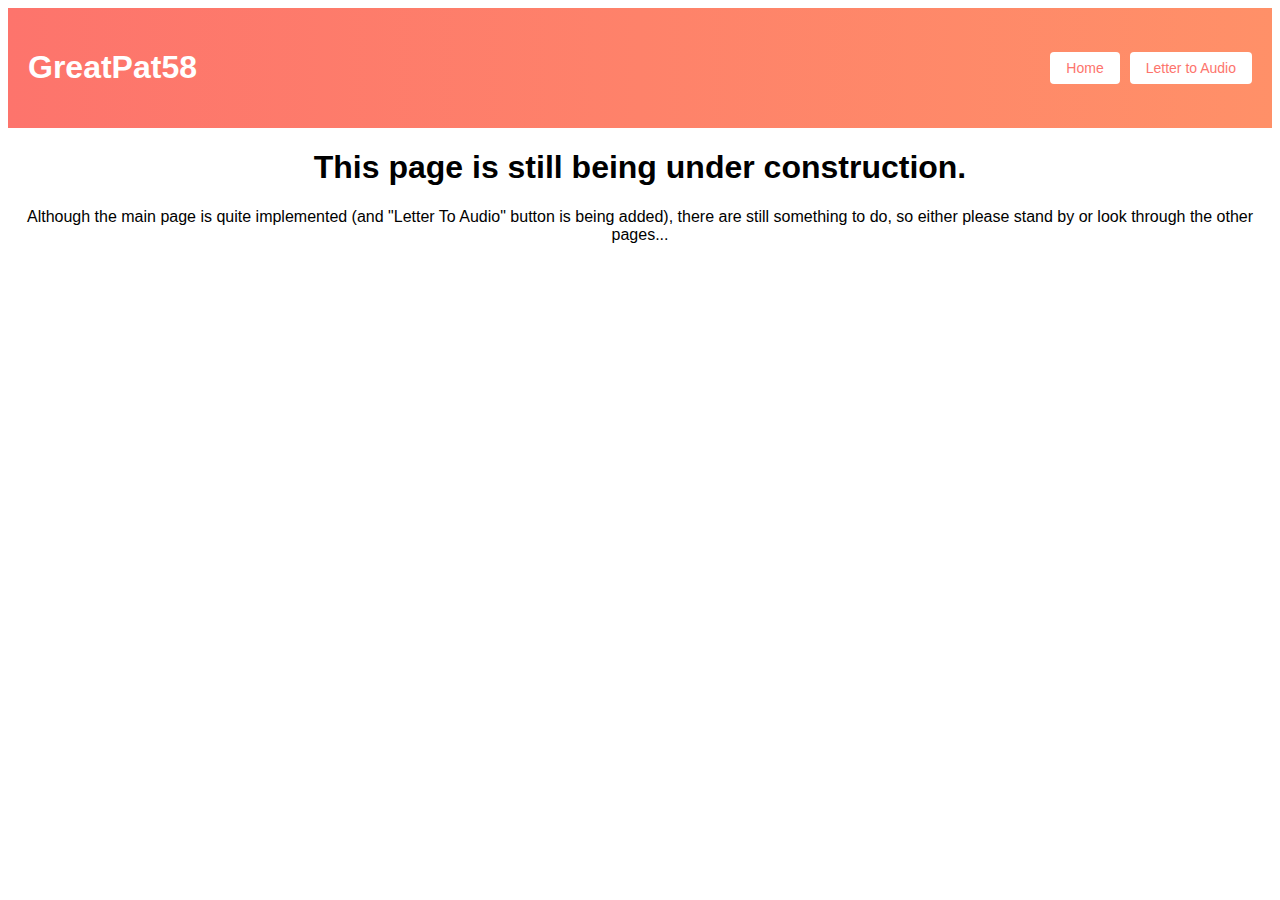
<file: index.html>
<!DOCTYPE html>
<html>
<head>
<title>GreatPat58</title>
<link rel="stylesheet" href="styles.css">
</head>

<body style="text-align: center;">
	<header>
    <div class="logo">
      <h1>GreatPat58</h1>
    </div>
    <div class="buttons">
      <a class="button" href="#">Home</a>
      <a class="button" href="PatrykTextToSpeech.html">Letter to Audio</a>
    </div>
  </header>
<h1>This page is still being under construction.</h1>
Although the main page is quite implemented (and "Letter To Audio" button is being added), there are still something to do, so either please stand by or look through the other pages...
</body>

</html>
</file>
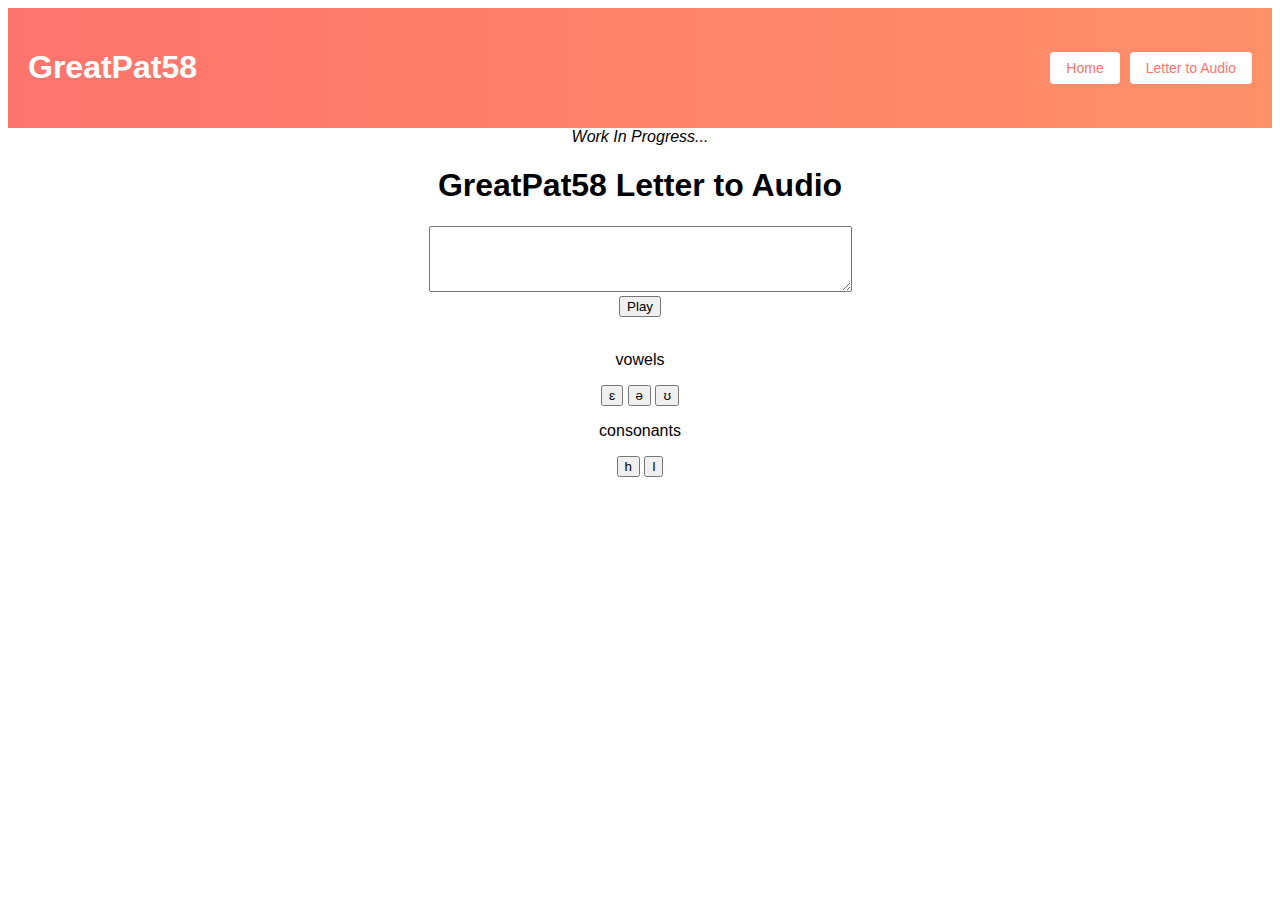
<file: PatrykTextToSpeech.html>
<!DOCTYPE html>
<html>
<head>
    <title>GreatPat58 | LTA</title>
    <link rel="stylesheet" href="styles.css">
</head>
<body style="text-align: center;">

  <header>
    <div class="logo">
      <h1>GreatPat58</h1>
    </div>
    <div class="buttons">
      <a class="button" href="index.html">Home</a>
      <a class="button" href="#">Letter to Audio</a>
    </div>
  </header>
    <i>Work In Progress...</i>
    <h1>GreatPat58 Letter to Audio</h1>
    <textarea id="inputText" rows="4" cols="50"></textarea><br>
    <button onclick="playText()">Play</button>
    <!-- <button onclick="downloadAudio()">Download Audio</button> --><br><br>

    <div id="letterButtons">
        <p>vowels</p>
        <button onclick="addLetter('ɛ')">ɛ</button>
        <button onclick="addLetter('ə')">ə</button>
        <button onclick="addLetter('ʊ')">ʊ</button>
        <p>consonants</p>
        <button onclick="addLetter('h')">h</button>
        <button onclick="addLetter('l')">l</button>
        <!-- Add more buttons for other letters -->
    </div>

    <script>
        var audioData = []; // Array to store the audio data

        function playText() {
            var input = document.getElementById('inputText').value.trim();
            var audioElements = [];
            var audioIndex = 0;
            var delay = 0; // Adjust this value to control the delay between each letter (in milliseconds)

            var punctuationAudioFiles = {
                '.': 'dot.wav',
                ',': 'comma.wav',
                '?': 'question.wav',
                '!': 'exclamation.wav',
                // Add more punctuation marks as needed
            };

            for (var i = 0; i < input.length; i++) {
                var character = input.charAt(i);
                var audioFile;

                if (punctuationAudioFiles.hasOwnProperty(character)) {
                    audioFile = punctuationAudioFiles[character];
                } else {
                    audioFile = character.toLowerCase() + '.wav';
                }

                var audio = new Audio('pathtoaudio/' + audioFile); // Update the path to audio files
                audioElements.push(audio);
                audioData.push(audioFile); // Add audio file name to audioData array
            }

            function playNextAudio() {
                if (audioIndex < audioElements.length) {
                    var audio = audioElements[audioIndex];
                    audio.play();
                    audioIndex++;
                    audio.onended = function () {
                        setTimeout(playNextAudio, delay);
                    };
                }
            }

            playNextAudio();
        }

        function addLetter(letter) {
            var inputText = document.getElementById('inputText');
            inputText.value += letter;
        }

        function downloadAudio() {
            if (audioData.length === 0) {
                alert('No audio available to download.');
                return;
            }

            var audioBlob = new Blob(audioData, { type: 'audio/wav' });
            var audioURL = URL.createObjectURL(audioBlob);
            var downloadLink = document.createElement('a');
            downloadLink.href = audioURL;
            downloadLink.download = 'text_to_speech.wav';
            downloadLink.click();
        }
    </script>
</body>
</html>
</file>
<file: styles.css>
body {
  font-family: "Arial", sans-serif;
}

header {
      display: flex;
      align-items: center;
      justify-content: space-between;
      padding: 20px;
      background: linear-gradient(to right, #fd746c, #ff9068); /* Adjust the gradient colors as per your preference */
      color: white;
    }
    
    /* Style for the logo */
    .logo {
      display: flex;
      align-items: center;
    }
    
    /* Style for the logo image */
    .logo img {
      width: 40px;
      height: 40px;
      margin-right: 10px;
    }
    
    /* Style for the buttons */
    .buttons {
      display: flex;
      align-items: center;
    }
    
    /* Style for the button */
    .buttons .button {
      margin-left: 10px;
      padding: 8px 16px;
      background-color: white;
      color: #fd746c; /* Adjust the button text color as per your preference */
      border: none;
      border-radius: 4px;
      font-size: 14px;
      text-decoration: none;
      cursor: pointer;
    }

    .buttons .button:hover {
      background-color: #fd746c; /* Adjust the button hover background color as per your preference */
      color: white; /* Adjust the button hover text color as per your preference */
    }
</file>
